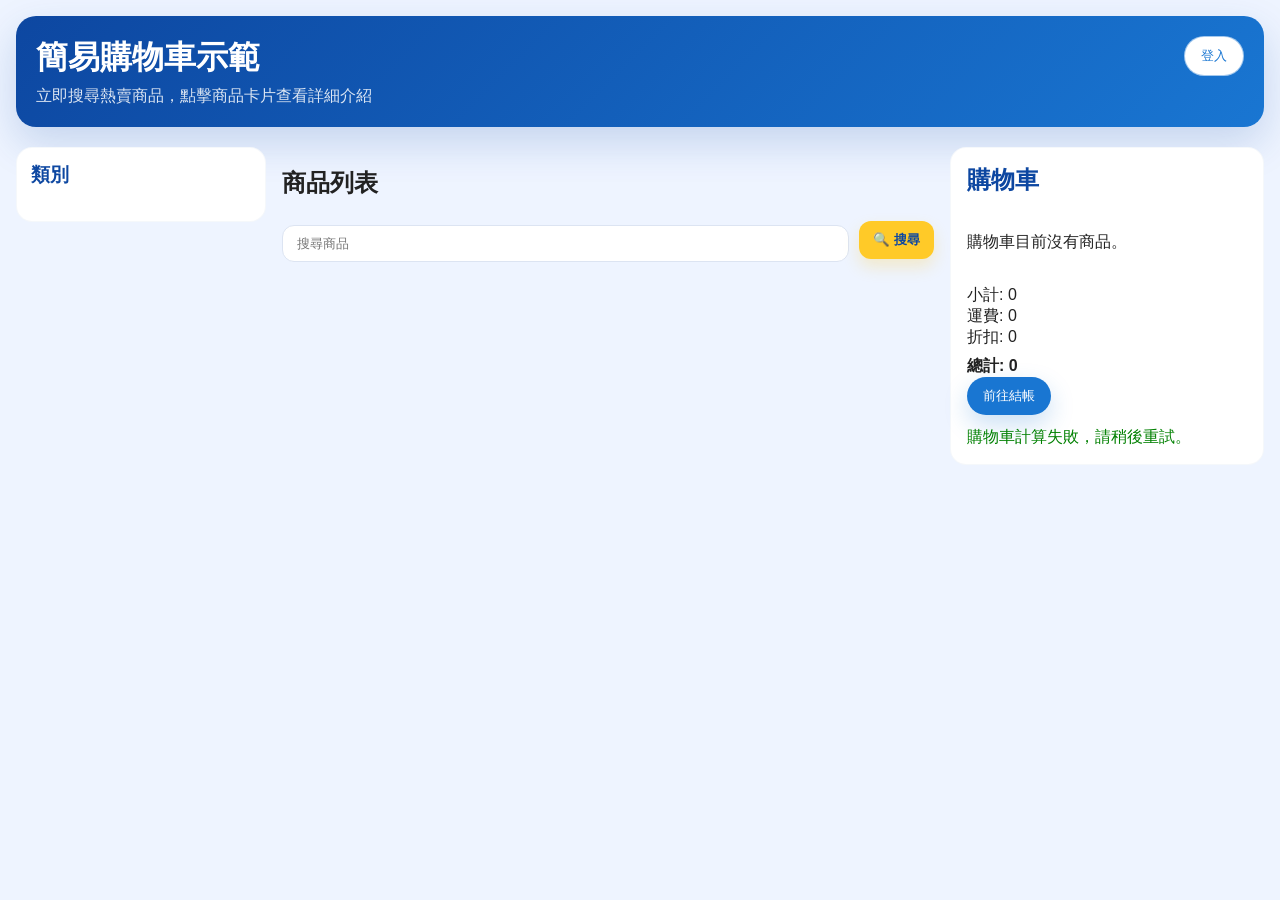
<file: index.html>
<!doctype html>
<html lang="zh-Hant">
<head>
  <meta charset="utf-8">
  <meta name="viewport" content="width=device-width,initial-scale=1">
  <title>購物系統示範</title>
  <link rel="stylesheet" href="web/style.css">
  </head>
<body>
  <header>
    <div class="topbar">
      <div class="brand-wrap">
        <h1>簡易購物車示範</h1>
        <p class="subtitle">立即搜尋熱賣商品，點擊商品卡片查看詳細介紹</p>
      </div>
      <div class="top-actions">
        <div class="user-area">
          <button id="openLoginBtn" class="secondary">登入</button>
          <button id="manageProductsBtn" class="secondary hidden">管理你的商品</button>
          <span id="currentUser" class="user-badge hidden">
            <strong id="displayName"></strong>
            <button id="logoutBtn" class="secondary">登出</button>
          </span>
        </div>
      </div>
    </div>
  </header>

  <main class="layout">
    <aside id="categories" class="sidebar">
      <h3>類別</h3>
      <ul id="categoryList"></ul>
    </aside>

    <section id="products-section" class="content">
      <div id="productListContainer">
        <h2>商品列表</h2>
        <div class="search product-search">
          <input id="searchInput" placeholder="搜尋商品">
          <button id="searchBtn" class="primary">🔍 搜尋</button>
        </div>
        <div id="products" class="grid"></div>
      </div>
      <section id="adminPanel" class="admin-panel hidden">
        <div class="admin-header">
          <h2>管理者系統</h2>
          <div class="admin-tabs">
            <button data-tab="products" class="active">商品列表</button>
            <button data-tab="customers">客戶列表</button>
            <button data-tab="discounts">折扣活動</button>
          </div>
        </div>
        <div id="adminContent" class="admin-content"></div>
      </section>
    </section>

    <aside id="cart-panel" class="cart-panel">
      <h2>購物車</h2>
      <div id="cart"></div>
      <div class="cart-summary">
        <div>小計: <span id="subtotal">0</span></div>
        <div>運費: <span id="shipping">0</span></div>
        <div>折扣: <span id="discount">0</span></div>
        <div class="total">總計: <span id="total">0</span></div>
      </div>
      <button id="checkoutBtn" class="primary">前往結帳</button>
      <div id="message" class="message"></div>
    </aside>
  </main>

  <div id="productModal" class="modal hidden">
    <div class="modal-dialog product-dialog">
      <button class="close" id="closeProductModal" aria-label="關閉">×</button>
      <div class="product-preview">
        <div class="product-gallery" id="productGallery"></div>
        <div class="product-info">
          <h2 id="modalProductName"></h2>
          <p id="modalProductDesc"></p>
          <p>價格: <strong id="modalProductPrice"></strong></p>
          <p>類別: <strong id="modalProductCategory"></strong></p>
          <p>庫存: <strong id="modalProductStock"></strong></p>
          <button id="modalAddBtn" class="primary">加入購物車</button>
        </div>
      </div>
    </div>
  </div>

  <div id="loginModal" class="modal hidden">
    <div class="modal-dialog login-dialog">
      <button class="close" id="closeLoginModal" aria-label="關閉">×</button>
      <h2>會員登入</h2>
      <label>身分
        <select id="loginRole">
          <option value="customer">客戶</option>
          <option value="admin">管理員</option>
        </select>
      </label>
      <label>帳號
        <input id="loginUsername" placeholder="admin / customer">
      </label>
      <label>密碼
        <input id="loginPassword" type="password" placeholder="密碼">
      </label>
      <button id="loginBtn" class="primary">登入</button>
      <div id="loginModalMessage" class="message"></div>
    </div>
  </div>

  <div id="paymentModal" class="modal hidden">
    <div class="modal-dialog">
      <button class="close" id="closePaymentModal" aria-label="關閉">×</button>
      <h2>結帳付款</h2>
      <div id="checkoutUserInfo"></div>
      <label>付款方式
        <select id="paymentMethod">
          <option value="card">信用卡</option>
          <option value="linepay">Line Pay</option>
          <option value="atm">ATM 轉帳</option>
        </select>
      </label>
      <label>姓名 <input id="checkoutName" placeholder="輸入收件姓名"></label>
      <label>卡號 / 帳號 <input id="checkoutCard" placeholder="4242 4242 4242 4242"></label>
      <label>運送方式
        <select id="shippingSelect"></select>
      </label>
      <label>折扣碼 <input id="discountCode" placeholder="例如: SAVE10"></label>
      <button id="applyDiscountBtn" class="secondary">套用折扣</button>
      <div id="paymentMessage" class="message"></div>
      <button id="confirmPaymentBtn" class="primary">確認付款</button>
    </div>
  </div>

  <div id="adminEditModal" class="modal hidden">
    <div class="modal-dialog admin-edit-dialog">
      <button class="close" id="closeAdminEditModal" aria-label="關閉">×</button>
      <h3>編輯商品</h3>
      <div class="admin-form-single">
        <label>商品名稱<input id="adminModalName" type="text"></label>
        <label>類別<input id="adminModalCategory" type="text"></label>
        <label>價格<input id="adminModalPrice" type="number" min="0"></label>
        <label>庫存<input id="adminModalStock" type="number" min="0"></label>
        <!--<label class="admin-form-full">描述<textarea id="adminModalDescription"></textarea></label>-->
        <label class="admin-form-full">圖片網址（逗號分隔）<input id="adminModalImages" type="text" placeholder="https://... , https://..."></label>
        <div style="display:flex;justify-content:flex-end;gap:12px;margin-top:8px">
          <button id="adminModalCancelBtn" class="secondary">取消</button>
          <button id="adminModalSaveBtn" class="primary">儲存</button>
        </div>
      </div>
    </div>
  </div>

  <script src="web/jsToJava.js"></script>
</body>
</html>
</file>
<file: web/style.css>
body{font-family:Segoe UI, Roboto, "Noto Sans TC", sans-serif;margin:16px;color:#222;background:#eef4ff}
.hidden{display:none !important}
.topbar{display:flex;justify-content:space-between;align-items:flex-start;gap:16px;padding:20px;border-radius:20px;background:linear-gradient(135deg,#0d47a1,#1976d2);color:#fff;box-shadow:0 16px 40px rgba(13,71,161,.18)}
.brand-wrap h1{margin:0;font-size:2rem}
.subtitle{margin:6px 0 0;color:rgba(255,255,255,.85)}
.top-actions{display:flex;align-items:center;gap:16px}
.search{display:flex;align-items:center;gap:8px}
.search input{padding:10px 14px;border:1px solid rgba(255,255,255,.6);border-radius:999px;background:rgba(255,255,255,.95);color:#1b263b;min-width:220px;outline:none}
.search button{padding:10px 18px;border:none;border-radius:999px;background:#ffca28;color:#0d47a1;font-weight:600;box-shadow:0 8px 16px rgba(255,202,40,.24)}

.product-search{display:flex;gap:10px;align-items:center;margin:12px 0}
.product-search input{flex:1;padding:10px 14px;border:1px solid #dce4f2;border-radius:12px;background:#fff}
.product-search .primary{padding:10px 14px;border-radius:12px}
.user-area{display:flex;align-items:center;gap:12px}
.user-badge{display:inline-flex;align-items:center;gap:8px;padding:10px 14px;border-radius:999px;background:rgba(255,255,255,.9);color:#0d47a1;font-weight:600}

.layout{display:flex;gap:16px;align-items:flex-start;margin-top:20px}
.sidebar{width:220px;background:#ffffff;border:1px solid rgba(13,71,161,0.04);border-radius:16px;padding:14px}
.sidebar h3{margin-top:0;color:#0d47a1}
.sidebar ul{list-style:none;padding:0}
.sidebar li{padding:8px 10px;border-radius:10px;cursor:pointer;margin-bottom:8px;background:transparent;color:#2c3e50}
.sidebar li.active{background:#eef4ff}
.cart-panel{width:280px;background:#ffffff;border:1px solid rgba(13,71,161,0.04);border-radius:16px;padding:16px}
.cart-panel h2{margin-top:0;color:#0d47a1}
.content{flex:1}
.grid{display:grid;grid-template-columns:repeat(3,minmax(0,1fr));gap:16px}
.card{border:1px solid rgba(13,71,161,.08);padding:12px;border-radius:18px;background:#fff;box-shadow:0 8px 20px rgba(13,71,161,.06);transition:transform .15s,box-shadow .15s}
.card:hover{transform:translateY(-4px);box-shadow:0 18px 42px rgba(13,71,161,.15)}
.card h3{margin:0 0 8px;font-size:18px}
.card p{margin:0 0 8px;color:#333}
.card .cat,.card .stock{font-size:.95rem;color:#5d6d7f}
.product-image{width:100%;height:120px;border-radius:12px;object-fit:cover;margin-bottom:10px}
.thumb-row{display:flex;gap:8px;margin-bottom:12px}
.thumb-row img{width:60px;height:50px;object-fit:cover;border-radius:12px;border:2px solid transparent;cursor:pointer}
.thumb-row img.active{border-color:#1976d2}

.primary{background:#1976d2;color:#fff;border:none;padding:10px 16px;border-radius:999px;cursor:pointer;box-shadow:0 10px 24px rgba(25,118,210,.22)}
.secondary{background:#fff;color:#1976d2;border:1px solid rgba(25,118,210,.4);padding:10px 16px;border-radius:999px;cursor:pointer}
.discount-message{background:transparent;border:none;padding:10px 0;text-align:left;font-weight:bold;cursor:default;box-shadow:none;}
.discount-message.success{color:#4caf50}
.discount-message.error{color:#f44336}
button{cursor:pointer}

.stock-warning{color:#d84315;font-weight:700}

.admin-panel{margin-top:24px;border:1px solid rgba(25,118,210,.16);background:#f7fbff;padding:18px;border-radius:24px}
.admin-header{display:flex;justify-content:space-between;align-items:center;gap:12px;margin-bottom:18px}
.admin-tabs{display:flex;gap:12px;flex-wrap:wrap}
.admin-tabs button{background:#e8f0ff;color:#0d47a1;border:1px solid rgba(13,71,161,.12);border-radius:999px;padding:10px 16px}
.admin-tabs button.active{background:#1976d2;color:#fff;border-color:#1976d2}
.admin-content{background:#fff;border:1px solid rgba(13,71,161,.08);border-radius:18px;padding:18px}
.admin-table{width:100%;overflow-x:auto}
.admin-table table{width:100%;border-collapse:collapse}
.admin-table th,
.admin-table td{padding:10px 12px;border-bottom:1px solid rgba(13,71,161,.1);text-align:left}
.admin-table th{background:rgba(25,118,210,.08)}
.admin-actions{display:flex;justify-content:flex-end;margin-bottom:16px}
.admin-actions button{margin-left:12px}
.admin-form{display:grid;grid-template-columns:1fr 1fr;gap:16px;margin-top:18px}
.admin-form label{display:flex;flex-direction:column;color:#2c3e50}
.admin-form input,
.admin-form textarea{padding:10px;border:1px solid #dce4f2;border-radius:12px;width:100%;margin-top:8px}
.admin-form textarea{resize:vertical;min-height:100px}
.admin-form-full{grid-column:1 / -1}

.admin-form-single{display:flex;flex-direction:column;gap:10px}
.admin-edit-dialog{max-width:620px;padding:20px}
.admin-edit-dialog .close{top:12px;right:12px}
.admin-edit-dialog h3{margin-top:0;margin-bottom:6px}

/* Modal description textarea styling */
.admin-form-single label.admin-form-full textarea{
	min-height:140px;
	padding:10px;border:1px solid #dce4f2;border-radius:10px;resize:vertical;width:100%;box-sizing:border-box
}
.admin-form-single label input, .admin-form-single label textarea{
	width:100%;box-sizing:border-box
}

/* Make admin edit modal scrollable and positioned from top so footer buttons remain reachable */
#adminEditModal.modal{align-items:flex-start;padding-top:32px}
.admin-edit-dialog{max-height:calc(100vh - 80px);overflow:auto;position:relative}
.admin-edit-dialog .close{position:absolute;top:12px;right:12px;z-index:3}
.admin-form-single label.admin-form-full textarea{min-height:180px}

/* Order management styles */
#cart{max-height:calc(60vh);overflow:auto}
.order-item{display:flex;justify-content:space-between;align-items:flex-start;padding:12px;border:1px solid rgba(13,71,161,0.04);border-radius:12px;margin-bottom:10px;background:#fff}
.order-item .small{color:#666;font-size:.95rem;margin-top:6px;display:block}
.status-badge{padding:6px 10px;border-radius:999px;background:#ffe082;color:#5d4037;font-weight:700;margin-left:8px}
.status-badge.processed{background:#c8e6c9;color:#2e7d32}
.order-item button.process{background:#1976d2;color:#fff;padding:6px 10px;border-radius:8px;border:none;cursor:pointer}

#cart{margin-bottom:16px}
.cart-item{display:flex;justify-content:space-between;padding:10px 0;border-bottom:1px dashed #c8e6c9}
.cart-summary{margin-top:12px}
.total{font-weight:700;margin-top:8px}
.message{margin-top:12px;color:green}
label{display:block;margin:10px 0;color:#2c3e50}
input,select{padding:10px;border:1px solid #dce4f2;border-radius:12px;width:100%;margin-top:6px}

.modal{position:fixed;top:0;left:0;width:100%;height:100%;background:rgba(0,0,0,.45);display:flex;align-items:center;justify-content:center;padding:16px;z-index:1000}
.modal.hidden{display:none}
.modal-dialog{background:#fff;border-radius:24px;box-shadow:0 30px 80px rgba(0,0,0,.18);max-width:680px;width:100%;padding:28px;position:relative}
.modal-dialog .close{position:absolute;top:16px;right:16px;background:none;border:none;font-size:28px;color:#4a4a4a;cursor:pointer}
.login-dialog{max-width:420px}
.product-dialog{max-width:900px}
.product-preview{display:grid;grid-template-columns:260px 1fr;gap:24px;align-items:start}
.product-gallery{display:flex;flex-direction:column;gap:12px}
.product-gallery img{width:100%;height:260px;border-radius:20px;object-fit:cover}
.product-info h2{margin-top:0}
.product-info p{margin:10px 0}

@media (max-width:980px){
	.layout{flex-direction:column}
	.cart-panel{position:static;width:auto;max-height:none;margin-top:20px}
	.grid{grid-template-columns:1fr}
	.product-preview{grid-template-columns:1fr}
}
</file>
